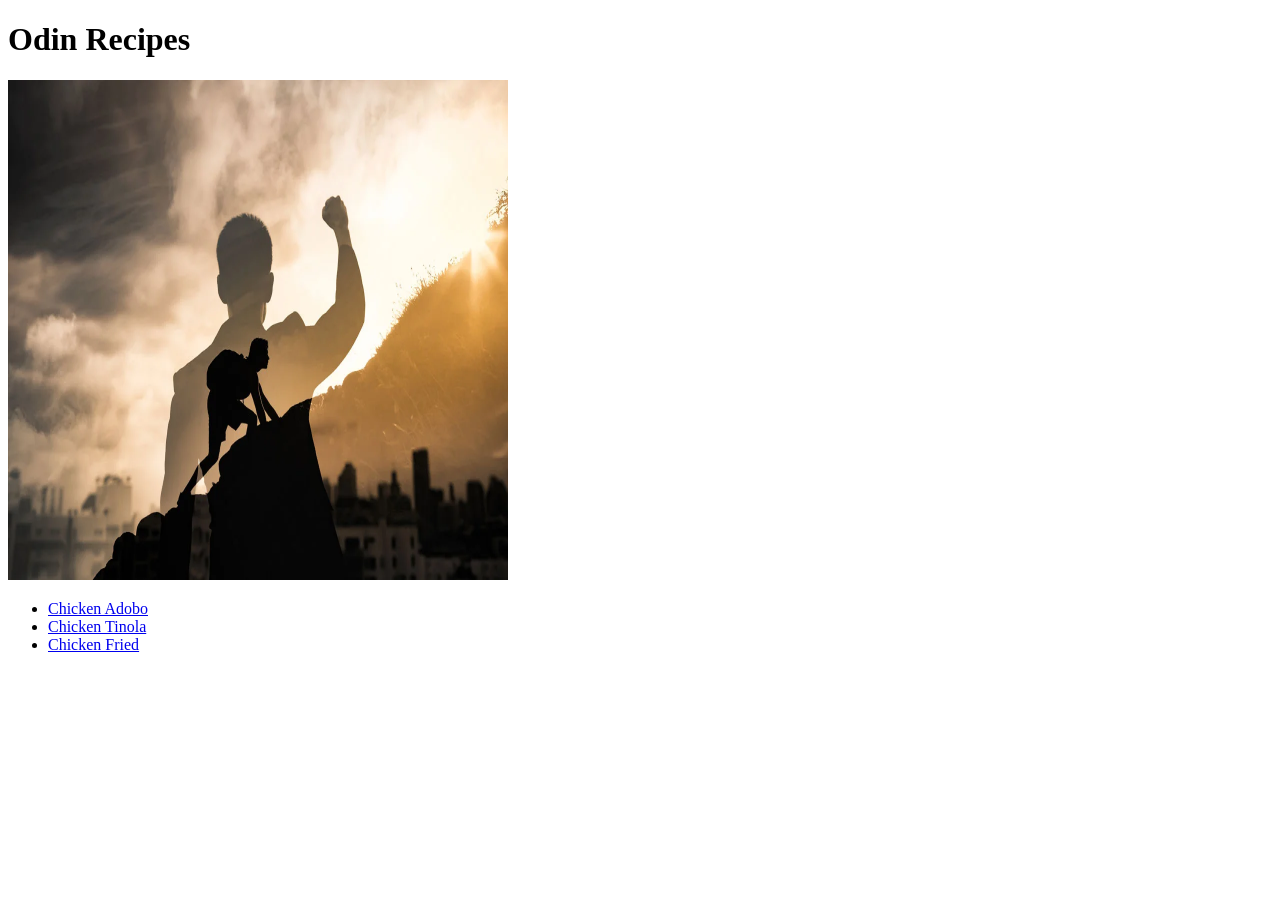
<file: index.html>
<!DOCTYPE html>
<html lang="en">

<head>
  <meta charset="UTF-8">
  <title>Odin Recipes</title>
</head>

<body>
  <h1>Odin Recipes</h1>
  <img src="img/bg.webp" alt="main-background" height="500px" width="500px">
  <ul>
    <li><a href="recipes/chicken-adobo.html">Chicken Adobo</a></li>
    <li><a href="recipes/chicken-tinola.html">Chicken Tinola</a></li>
    <li><a href="recipes/chicken-fried.html">Chicken Fried</a></li>
  </ul>
</body>

</html>
</file>
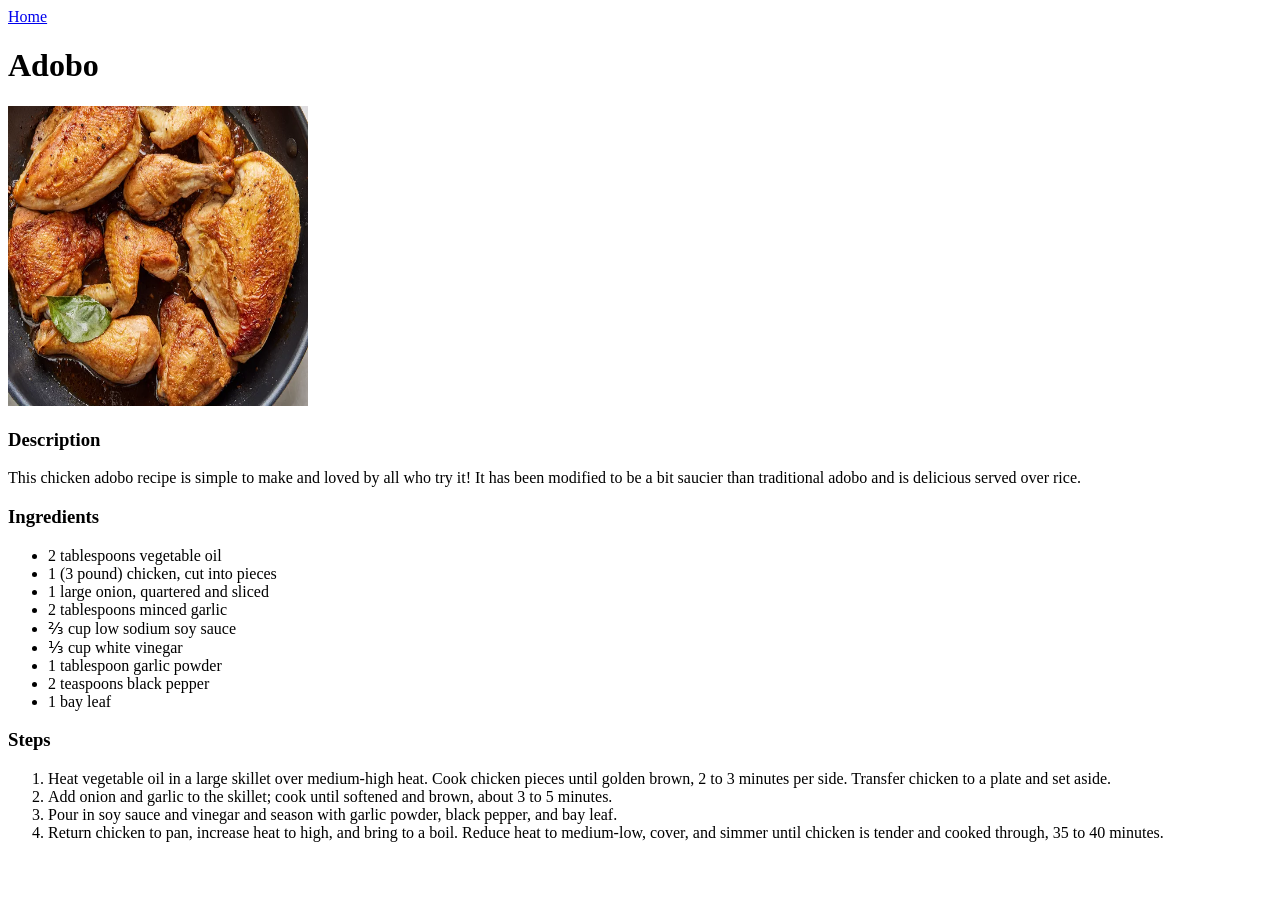
<file: recipes/adobo.html>
<!DOCTYPE html>
<html lang="en">

<head>
  <meta charset="UTF-8">
  <title>Adobo Recipe</title>
</head>

<body>
  <a href="../index.html">Home</a>
  <h1>Adobo</h1>
  <img src="../assets/Adobo.webp" alt="Chicken Adobo" height="300" width="300">
  <h3>Description</h3>
  <p>This chicken adobo recipe is simple to make and loved by all who try it! It has been modified to be a bit saucier
    than traditional adobo and is delicious served over rice.</p>

  <h3>Ingredients</h3>
  <ul>
    <li>2 tablespoons vegetable oil</li>
    <li>1 (3 pound) chicken, cut into pieces</li>
    <li>1 large onion, quartered and sliced</li>
    <li>2 tablespoons minced garlic</li>
    <li>⅔ cup low sodium soy sauce</li>
    <li>⅓ cup white vinegar</li>
    <li>1 tablespoon garlic powder</li>
    <li>2 teaspoons black pepper</li>
    <li>1 bay leaf</li>
  </ul>

  <h3>Steps</h3>
  <ol>
    <li>Heat vegetable oil in a large skillet over medium-high heat. Cook chicken pieces until golden brown, 2 to 3
      minutes per side. Transfer chicken to a plate and set aside.</li>
    <li>Add onion and garlic to the skillet; cook until softened and brown, about 3 to 5 minutes.</li>
    <li>Pour in soy sauce and vinegar and season with garlic powder, black pepper, and bay leaf.</li>
    <li>Return chicken to pan, increase heat to high, and bring to a boil. Reduce heat to medium-low, cover, and simmer
      until chicken is tender and cooked through, 35 to 40 minutes.</li>
  </ol>
</body>

</html>
</file>
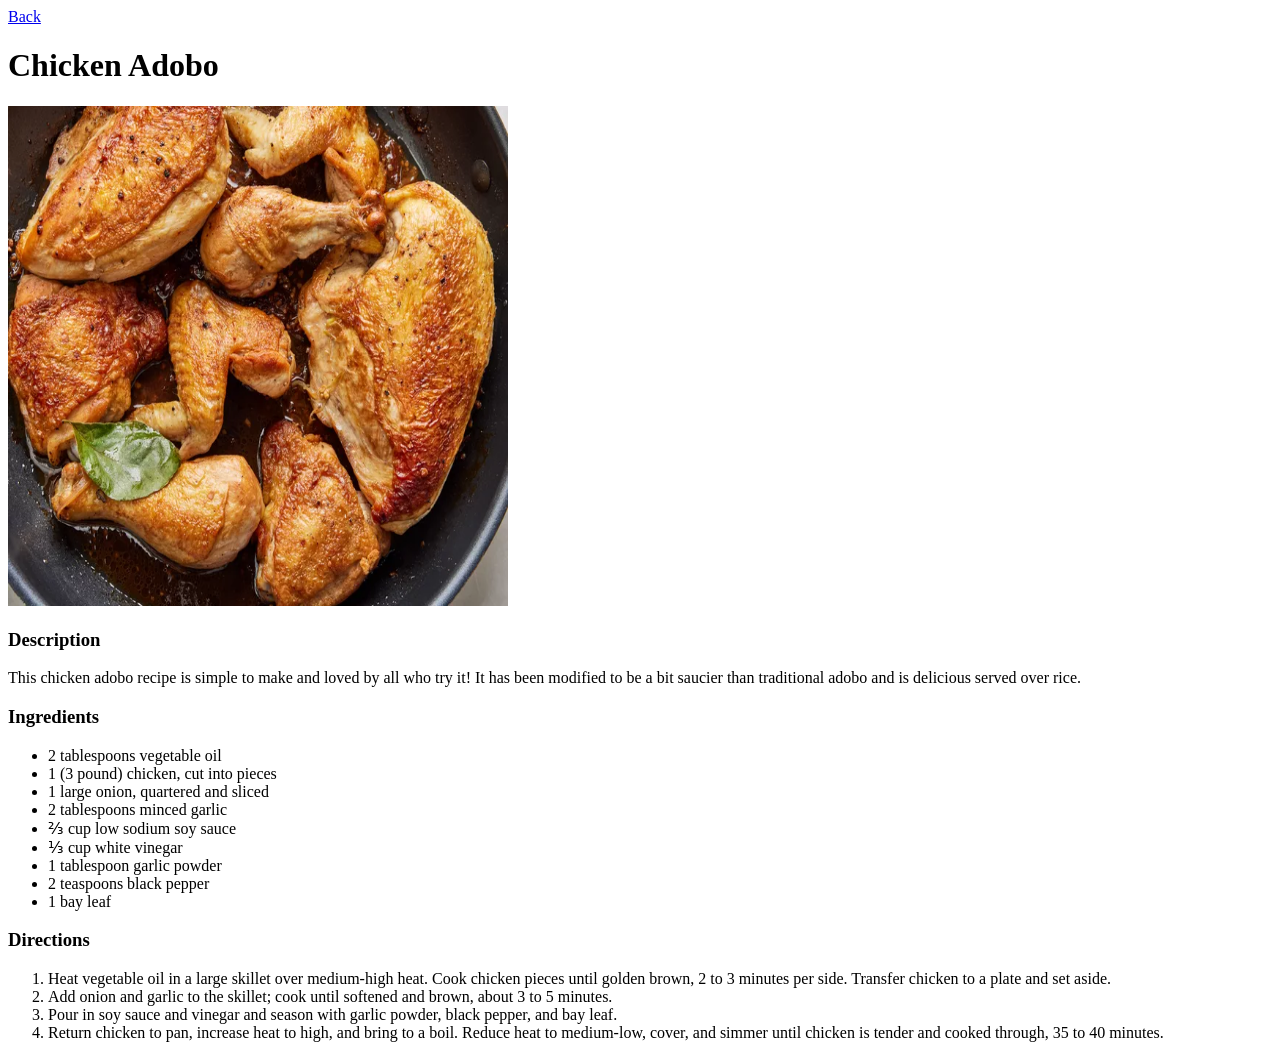
<file: recipes/chicken-adobo.html>
<!DOCTYPE html>
<html lang="end">

<head>
  <meta charset="UTF-8">
  <title>Chicken Adobo</title>
</head>

<body>
  <a href="../index.html">Back</a>
  <h1>Chicken Adobo</h1>
  <img src="../img/adobo.webp" alt="adobo" height="500px" width="500px">
  <h3>Description</h3>
  <p>This chicken adobo recipe is simple to make and loved by all who try it! It has been modified to be a bit saucier
    than traditional adobo and is delicious served over rice.</p>
</body>

<h3>Ingredients</h3>
<ul>
  <li>2 tablespoons vegetable oil</li>
  <li>1 (3 pound) chicken, cut into pieces</li>
  <li>1 large onion, quartered and sliced</li>
  <li>2 tablespoons minced garlic</li>
  <li>⅔ cup low sodium soy sauce</li>
  <li>⅓ cup white vinegar</li>
  <li>1 tablespoon garlic powder</li>
  <li>2 teaspoons black pepper</li>
  <li>1 bay leaf</li>
</ul>

<h3>Directions</h3>
<ol>
  <li>Heat vegetable oil in a large skillet over medium-high heat. Cook chicken pieces until golden brown, 2 to 3
    minutes per side. Transfer chicken to a plate and set aside.</li>
  <li>Add onion and garlic to the skillet; cook until softened and brown, about 3 to 5 minutes.</li>
  <li>Pour in soy sauce and vinegar and season with garlic powder, black pepper, and bay leaf.</li>
  <li>Return chicken to pan, increase heat to high, and bring to a boil. Reduce heat to medium-low, cover, and simmer
    until chicken is tender and cooked through, 35 to 40 minutes.</li>
</ol>

</html>
</file>
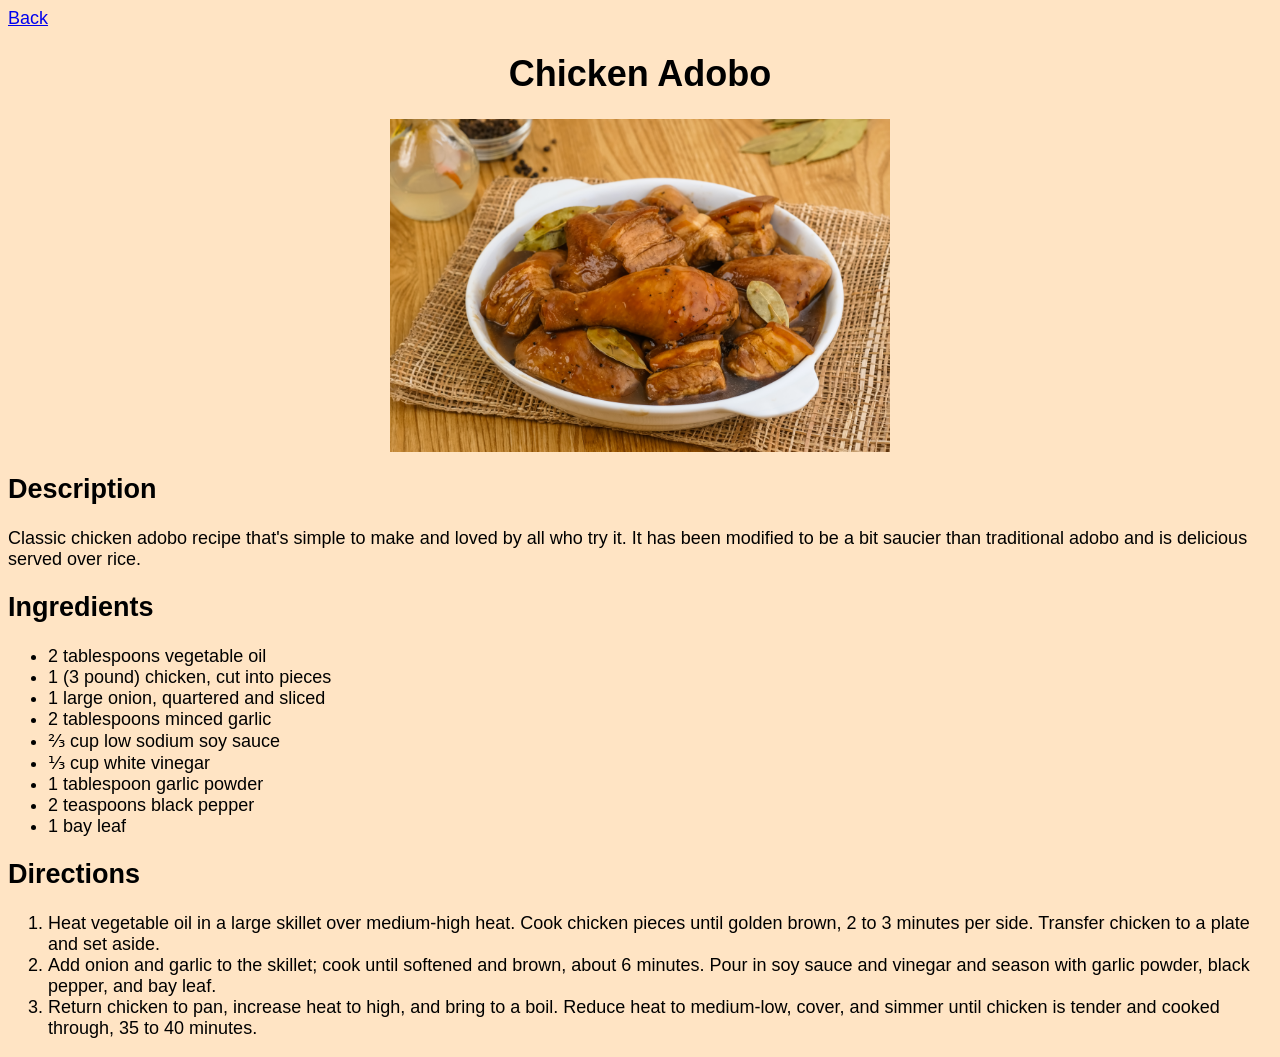
<file: recipes/Chicken-Adobo.html>
<!DOCTYPE html>
<html lang="en">
    
    <head>
        <meta charset="utf-8">
        <link rel="stylesheet" href="../styles/style.css">
        <title>Odin Recipes</title>
    </head>

    <body>
        <a href="../index.html">Back</a>
        
        <h1>Chicken Adobo</h1>

        <img src="../images/Adobo.png" alt="picture of chicken adobo">

        <h2>Description</h2>

        <p>Classic chicken adobo recipe that's simple to make and loved by all who try it.
            It has been modified to be a bit saucier than traditional adobo and is delicious served over rice.</p>
        
        <h2>Ingredients</h2>
        <ul>
            <li>2 tablespoons vegetable oil</li>
            <li>1 (3 pound) chicken, cut into pieces</li>
            <li>1 large onion, quartered and sliced</li>
            <li>2 tablespoons minced garlic</li>
            <li>⅔ cup low sodium soy sauce</li>
            <li>⅓ cup white vinegar</li>
            <li>1 tablespoon garlic powder</li>
            <li>2 teaspoons black pepper</li>
            <li>1 bay leaf</li>
        </ul>

        <h2>Directions</h2>
        <ol>
            <li>Heat vegetable oil in a large skillet over medium-high heat. Cook chicken pieces until golden brown, 2 to 3 minutes per side. Transfer chicken to a plate and set aside.</li>
            <li>Add onion and garlic to the skillet; cook until softened and brown, about 6 minutes. Pour in soy sauce and vinegar and season with garlic powder, black pepper, and bay leaf.</li>
            <li>Return chicken to pan, increase heat to high, and bring to a boil. Reduce heat to medium-low, cover, and simmer until chicken is tender and cooked through, 35 to 40 minutes.</li>
        </ol>


    </body>

</html>
</file>
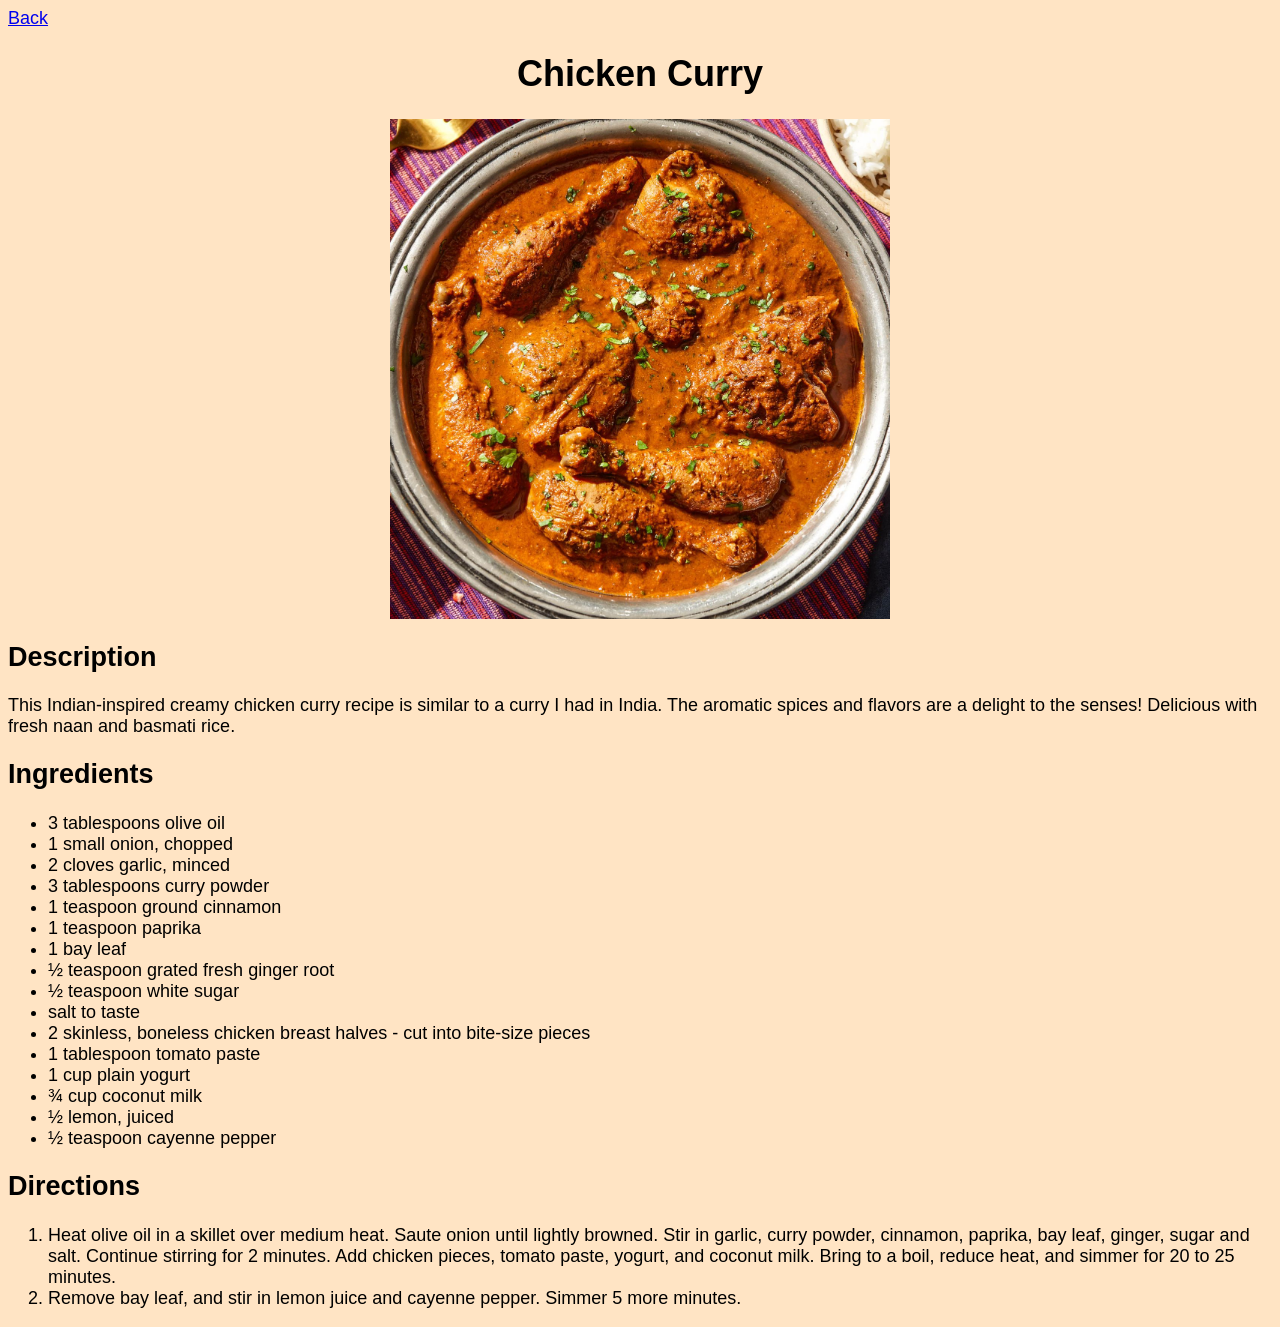
<file: recipes/Chicken-Curry.html>
<!DOCTYPE html>
<html lang="en">
<head>
    <meta charset="UTF-8">
    <link rel="stylesheet" href="../styles/style.css">
    <title>Document</title>
</head>
<body>
    <a href="../index.html">Back</a>

    <h1>Chicken Curry</h1>

    <img src="../images/Curry.jpg" alt="photo of chicken curry">

    <h2>Description</h2>

    <p>This Indian-inspired creamy chicken curry recipe is similar to a curry I had in India. The aromatic spices and flavors are a delight to the senses! Delicious with fresh naan and basmati rice.</p>

    <h2>Ingredients</h2>

    <ul>
        <li>3 tablespoons olive oil</li>
        <li>1 small onion, chopped</li>
        <li>2 cloves garlic, minced</li>
        <li>3 tablespoons curry powder</li>
        <li>1 teaspoon ground cinnamon</li>
        <li>1 teaspoon paprika</li>
        <li>1 bay leaf</li>
        <li>½ teaspoon grated fresh ginger root</li>
        <li>½ teaspoon white sugar</li>
        <li>salt to taste</li>
        <li>2 skinless, boneless chicken breast halves - cut into bite-size pieces</li>
        <li>1 tablespoon tomato paste</li>
        <li>1 cup plain yogurt</li>
        <li>¾ cup coconut milk</li>
        <li>½ lemon, juiced</li>
        <li>½ teaspoon cayenne pepper</li>
    </ul>

    <h2>Directions</h2>

    <ol>
        <li>Heat olive oil in a skillet over medium heat. Saute onion until lightly browned. Stir in garlic, curry powder, cinnamon, paprika, bay leaf, ginger, sugar and salt. Continue stirring for 2 minutes. Add chicken pieces, tomato paste, yogurt, and coconut milk. Bring to a boil, reduce heat, and simmer for 20 to 25 minutes.</li>
        <li>Remove bay leaf, and stir in lemon juice and cayenne pepper. Simmer 5 more minutes.</li>
    </ol>
</body>
</html>
</file>
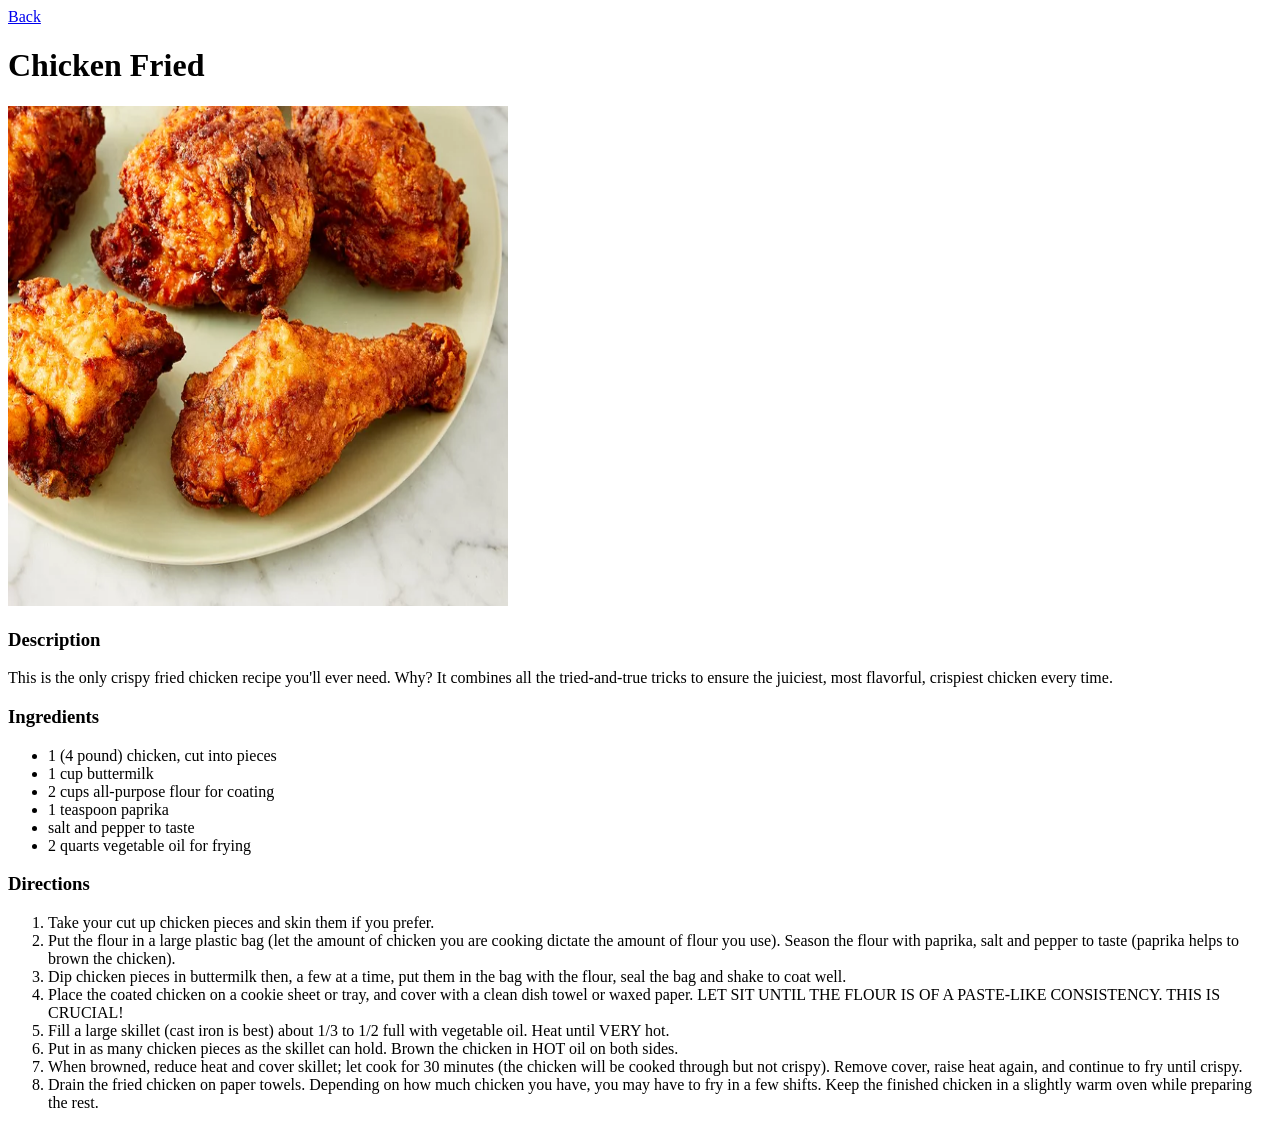
<file: recipes/chicken-fried.html>
<!DOCTYPE html>
<html lang="end">

<head>
  <meta charset="UTF-8">
  <title>Chicken Fried</title>
</head>

<body>
  <a href="../index.html">Back</a>
  <h1>Chicken Fried</h1>
  <img src="../img/fried.webp" alt="fried" height="500px" width="500px">
  <h3>Description</h3>
  <p>This is the only crispy fried chicken recipe you'll ever need. Why? It combines all the tried-and-true tricks to
    ensure the juiciest, most flavorful, crispiest chicken every time.</p>
</body>

<h3>Ingredients</h3>
<ul>
  <li>1 (4 pound) chicken, cut into pieces</li>
  <li>1 cup buttermilk</li>
  <li>2 cups all-purpose flour for coating</li>
  <li>1 teaspoon paprika</li>
  <li>salt and pepper to taste</li>
  <li>2 quarts vegetable oil for frying</li>
</ul>

<h3>Directions</h3>
<ol>
  <li>Take your cut up chicken pieces and skin them if you prefer.</li>
  <li>Put the flour in a large plastic bag (let the amount of chicken you are cooking dictate the amount of flour you
    use). Season the flour with paprika, salt and pepper to taste (paprika helps to brown the chicken).</li>
  <li>Dip chicken pieces in buttermilk then, a few at a time, put them in the bag with the flour, seal the bag and shake
    to coat well.</li>
  <li>Place the coated chicken on a cookie sheet or tray, and cover with a clean dish towel or waxed paper. LET SIT
    UNTIL THE FLOUR IS OF A PASTE-LIKE CONSISTENCY. THIS IS CRUCIAL!</li>
  <li>Fill a large skillet (cast iron is best) about 1/3 to 1/2 full with vegetable oil. Heat until VERY hot.</li>
  <li>Put in as many chicken pieces as the skillet can hold. Brown the chicken in HOT oil on both sides.</li>
  <li>When browned, reduce heat and cover skillet; let cook for 30 minutes (the chicken will be cooked through but not
    crispy). Remove cover, raise heat again, and continue to fry until crispy.</li>
  <li>Drain the fried chicken on paper towels. Depending on how much chicken you have, you may have to fry in a few
    shifts. Keep the finished chicken in a slightly warm oven while preparing the rest.</li>
</ol>

</html>
</file>
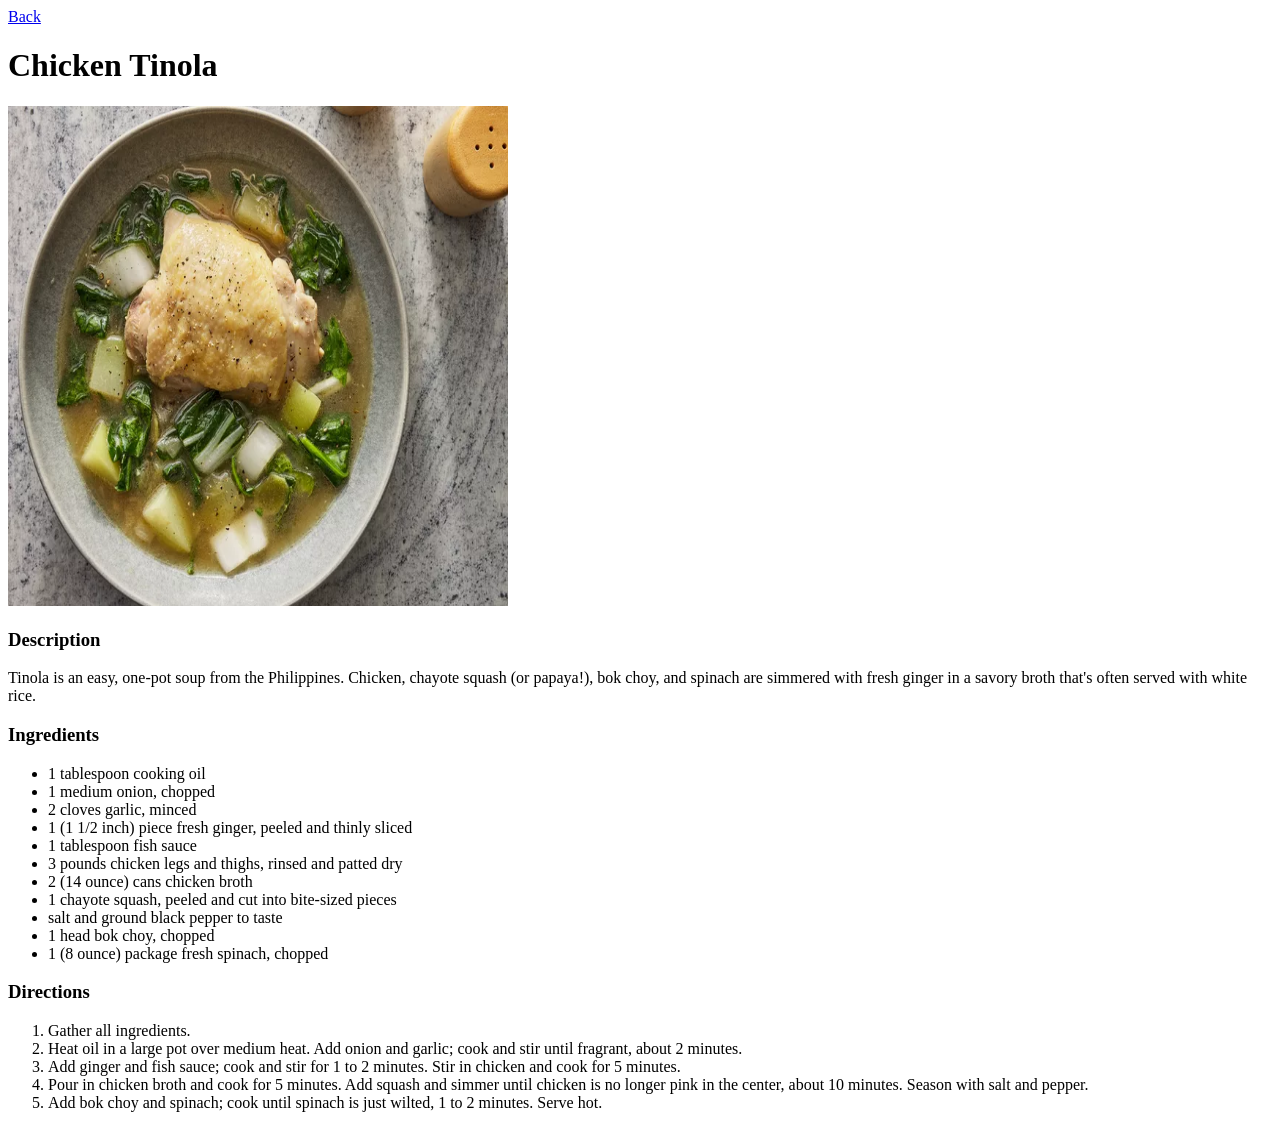
<file: recipes/chicken-tinola.html>
<!DOCTYPE html>
<html lang="end">

<head>
  <meta charset="UTF-8">
  <title>Chicken Tinola</title>
</head>

<body>
  <a href="../index.html">Back</a>
  <h1>Chicken Tinola</h1>
  <img src="../img/tinola.webp" alt="tinola" height="500px" width="500px">
  <h3>Description</h3>
  <p>Tinola is an easy, one-pot soup from the Philippines. Chicken, chayote squash (or papaya!), bok choy, and spinach
    are simmered with fresh ginger in a savory broth that's often served with white rice.</p>
</body>

<h3>Ingredients</h3>
<ul>
  <li>1 tablespoon cooking oil</li>
  <li>1 medium onion, chopped</li>
  <li>2 cloves garlic, minced</li>
  <li>1 (1 1/2 inch) piece fresh ginger, peeled and thinly sliced</li>
  <li>1 tablespoon fish sauce</li>
  <li>3 pounds chicken legs and thighs, rinsed and patted dry</li>
  <li>2 (14 ounce) cans chicken broth</li>
  <li>1 chayote squash, peeled and cut into bite-sized pieces</li>
  <li>salt and ground black pepper to taste</li>
  <li>1 head bok choy, chopped</li>
  <li>1 (8 ounce) package fresh spinach, chopped</li>
</ul>

<h3>Directions</h3>
<ol>
  <li>Gather all ingredients.</li>
  <li>Heat oil in a large pot over medium heat. Add onion and garlic; cook and stir until fragrant, about 2 minutes.
  </li>
  <li>Add ginger and fish sauce; cook and stir for 1 to 2 minutes. Stir in chicken and cook for 5 minutes.</li>
  <li>Pour in chicken broth and cook for 5 minutes. Add squash and simmer until chicken is no longer pink in the center,
    about 10 minutes. Season with salt and pepper.</li>
  <li>Add bok choy and spinach; cook until spinach is just wilted, 1 to 2 minutes. Serve hot.</li>
</ol>

</html>
</file>
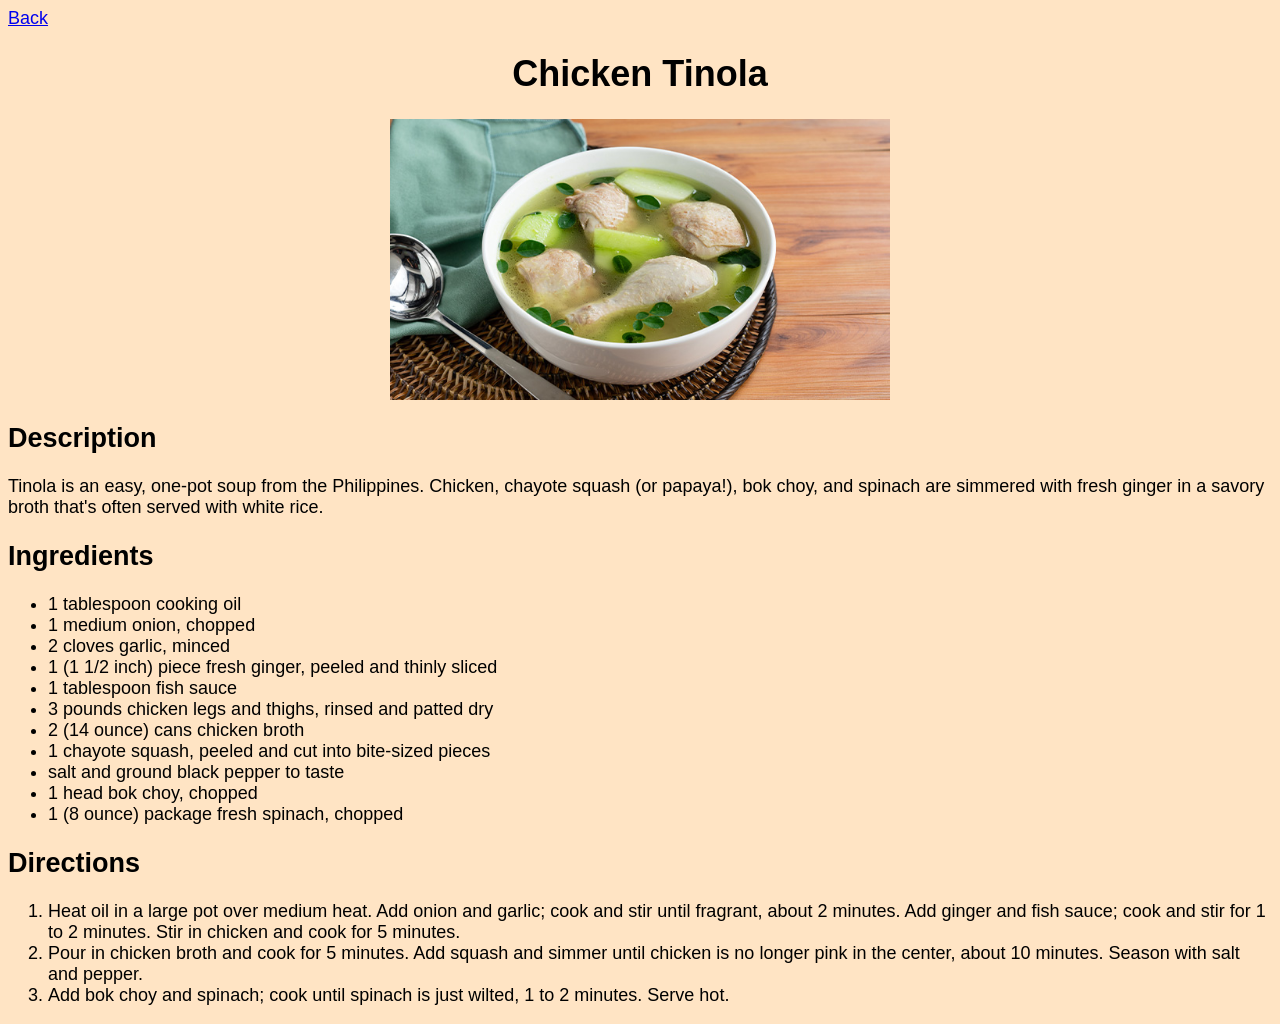
<file: recipes/Chicken-Tinola.html>
<!DOCTYPE html>
<html lang="en">
<head>
    <meta charset="UTF-8">
    <link rel="stylesheet" href="../styles/style.css">
    <title>Odin Recipes</title>
</head>
<body>
    <a href="../index.html">Back</a>

    <h1>Chicken Tinola</h1>

    <img src="../images/Tinola.jpg" alt="picture of chicken tinola">

    <h2>Description</h2>

    <p>Tinola is an easy, one-pot soup from the Philippines. Chicken, chayote squash (or papaya!), bok choy, and spinach are simmered with fresh ginger in a savory broth that's often served with white rice.</p>

    <h2>Ingredients</h2>

    <ul>
        <li>1 tablespoon cooking oil</li>
        <li>1 medium onion, chopped</li>
        <li>2 cloves garlic, minced</li>
        <li>1 (1 1/2 inch) piece fresh ginger, peeled and thinly sliced</li>
        <li>1 tablespoon fish sauce</li>
        <li>3 pounds chicken legs and thighs, rinsed and patted dry</li>
        <li>2 (14 ounce) cans chicken broth</li>
        <li>1 chayote squash, peeled and cut into bite-sized pieces</li>
        <li>salt and ground black pepper to taste</li>
        <li>1 head bok choy, chopped</li>
        <li>1 (8 ounce) package fresh spinach, chopped</li>
    </ul>

    <h2>Directions</h2>

    <ol>
        <li>Heat oil in a large pot over medium heat. Add onion and garlic; cook and stir until fragrant, about 2 minutes. Add ginger and fish sauce; cook and stir for 1 to 2 minutes. Stir in chicken and cook for 5 minutes.</li>
        <li>Pour in chicken broth and cook for 5 minutes. Add squash and simmer until chicken is no longer pink in the center, about 10 minutes. Season with salt and pepper.</li>
        <li>Add bok choy and spinach; cook until spinach is just wilted, 1 to 2 minutes. Serve hot.</li>
    </ol>
</body>
</html>
</file>
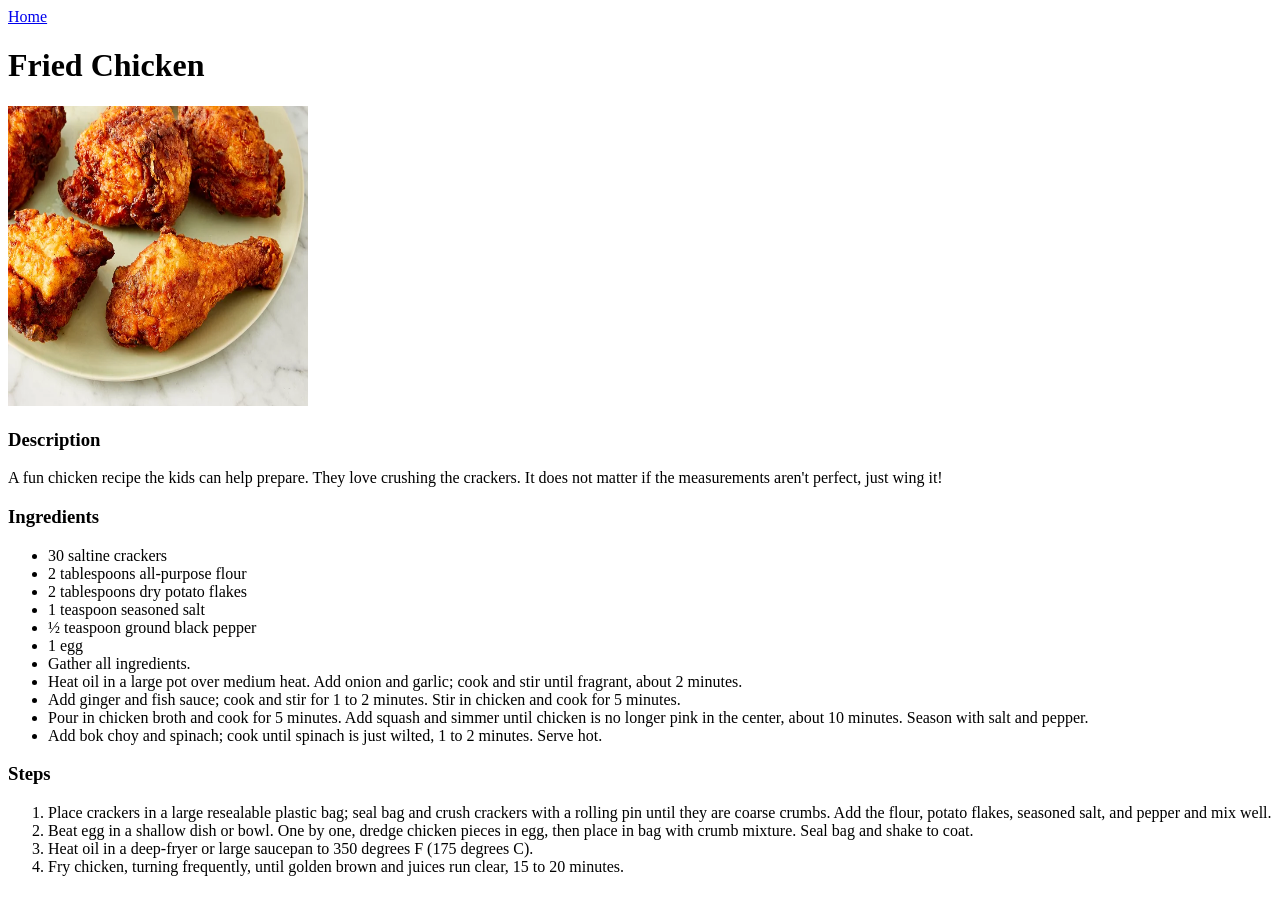
<file: recipes/fried.html>
<!DOCTYPE html>
<html lang="en">

<head>
  <meta charset="UTF-8">
  <title>Fried Chicken Recipe</title>
</head>

<body>
  <a href="../index.html">Home</a>
  <h1>Fried Chicken</h1>
  <img src="../assets/Fried.webp" alt="Fried Chicken" height="300" width="300">

  <h3>Description</h3>
  <p>A fun chicken recipe the kids can help prepare. They love crushing the crackers. It does not matter if the
    measurements aren't perfect, just wing it!</p>

  <h3>Ingredients</h3>
  <ul>
    <li>30 saltine crackers</li>
    <li>2 tablespoons all-purpose flour</li>
    <li>2 tablespoons dry potato flakes</li>
    <li>1 teaspoon seasoned salt</li>
    <li>½ teaspoon ground black pepper</li>
    <li>1 egg</li><li>Gather all ingredients.</li>
    <li>Heat oil in a large pot over medium heat. Add onion and garlic; cook and stir until fragrant, about 2 minutes.</li>
    <li>Add ginger and fish sauce; cook and stir for 1 to 2 minutes. Stir in chicken and cook for 5 minutes.</li>
    <li>Pour in chicken broth and cook for 5 minutes. Add squash and simmer until chicken is no longer pink in the center, about 10 minutes. Season with salt and pepper.</li>
    <li>Add bok choy and spinach; cook until spinach is just wilted, 1 to 2 minutes. Serve hot.</li>
  </ul>

  <h3>Steps</h3>
  <ol>
    <li>Place crackers in a large resealable plastic bag; seal bag and crush crackers with a rolling pin until they are
      coarse crumbs. Add the flour, potato flakes, seasoned salt, and pepper and mix well.</li>
    <li>Beat egg in a shallow dish or bowl. One by one, dredge chicken pieces in egg, then place in bag with crumb
      mixture. Seal bag and shake to coat.</li>
    <li>Heat oil in a deep-fryer or large saucepan to 350 degrees F (175 degrees C).</li>
    <li>Fry chicken, turning frequently, until golden brown and juices run clear, 15 to 20 minutes.</li>
  </ol>
</body>

</html>
</file>
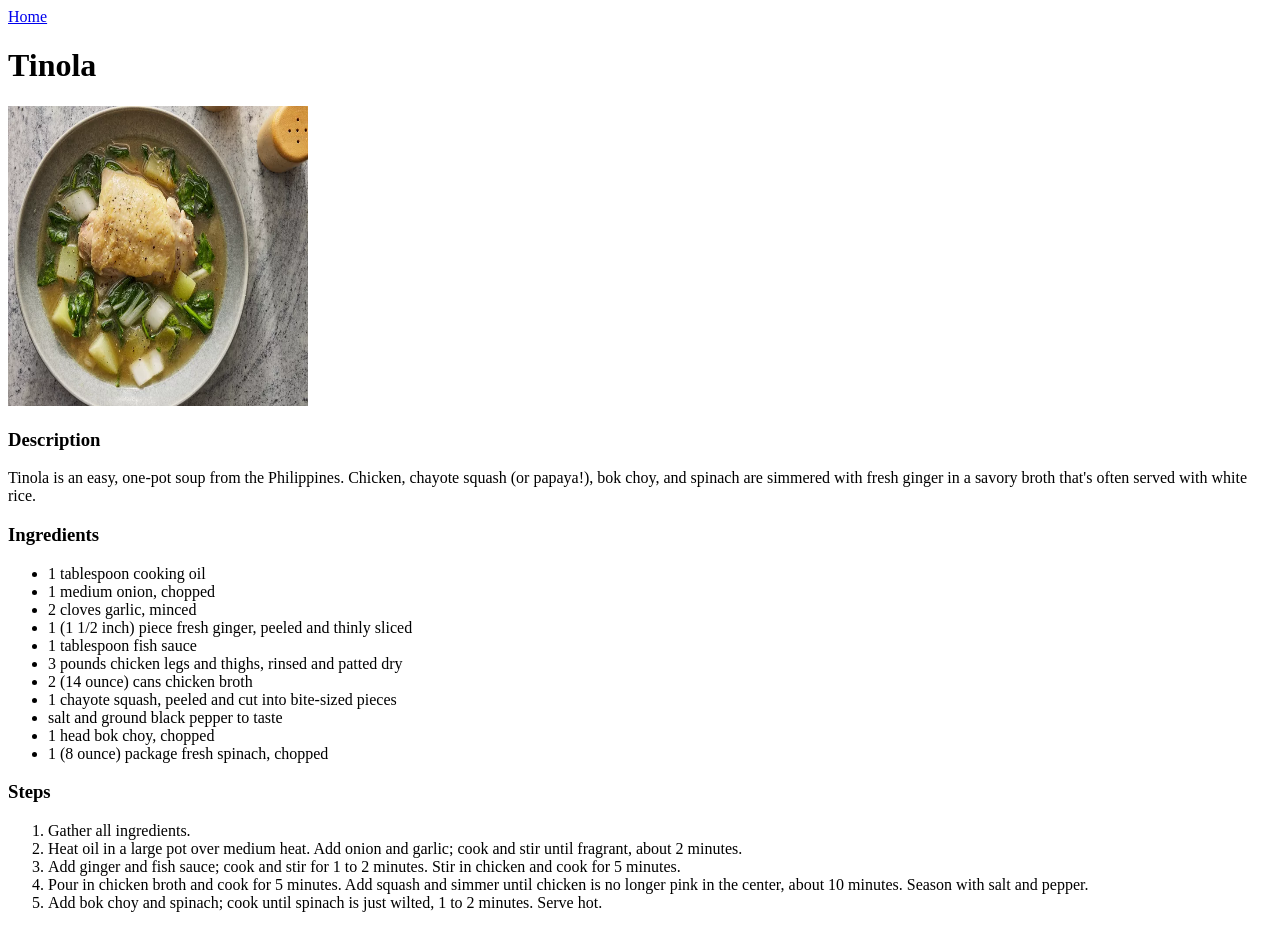
<file: recipes/tinola.html>
<!DOCTYPE html>
<html lang="en">

<head>
  <meta charset="UTF-8">
  <title>Tinola Recipe</title>
</head>

<body>
  <a href="../index.html">Home</a>
  <h1>Tinola</h1>
  <img src="../assets/Tinola.webp" alt="Tinola" height="300" width="300">

  <h3>Description</h3>
  <p> Tinola is an easy, one-pot soup from the Philippines. Chicken, chayote squash (or papaya!), bok choy, and spinach
    are simmered with fresh ginger in a savory broth that's often served with white rice.
  </p>

  <h3>Ingredients</h3>
  <ul>
    <li>1 tablespoon cooking oil</li>
    <li>1 medium onion, chopped</li>
    <li>2 cloves garlic, minced</li>
    <li>1 (1 1/2 inch) piece fresh ginger, peeled and thinly sliced</li>
    <li>1 tablespoon fish sauce</li>
    <li>3 pounds chicken legs and thighs, rinsed and patted dry</li>
    <li>2 (14 ounce) cans chicken broth</li>
    <li>1 chayote squash, peeled and cut into bite-sized pieces</li>
    <li>salt and ground black pepper to taste</li>
    <li>1 head bok choy, chopped</li>
    <li>1 (8 ounce) package fresh spinach, chopped</li>
  </ul>

  <h3>Steps</h3>
  <ol>
    <li>Gather all ingredients.</li>
    <li>Heat oil in a large pot over medium heat. Add onion and garlic; cook and stir until fragrant, about 2 minutes.
    </li>
    <li>Add ginger and fish sauce; cook and stir for 1 to 2 minutes. Stir in chicken and cook for 5 minutes.</li>
    <li>Pour in chicken broth and cook for 5 minutes. Add squash and simmer until chicken is no longer pink in the
      center, about 10 minutes. Season with salt and pepper.</li>
    <li>Add bok choy and spinach; cook until spinach is just wilted, 1 to 2 minutes. Serve hot.</li>
  </ol>
</body>

</html>
</file>
<file: styles/style.css>
body{
    background-color:bisque;
    font-family:'Segoe UI', Tahoma, Geneva, Verdana, sans-serif ;
    font-size: 18px;
    font-weight: lighter;
}


.img-home {
    height: auto;
    width: 600px;
}

img {
    display: block;
    margin-left: auto;
    margin-right: auto;
    height: auto;
    width: 500px;
}
h1 {
    text-align: center;
}


.center {
    display: block;
    margin-left: auto;
    margin-right: auto;
}
</file>
